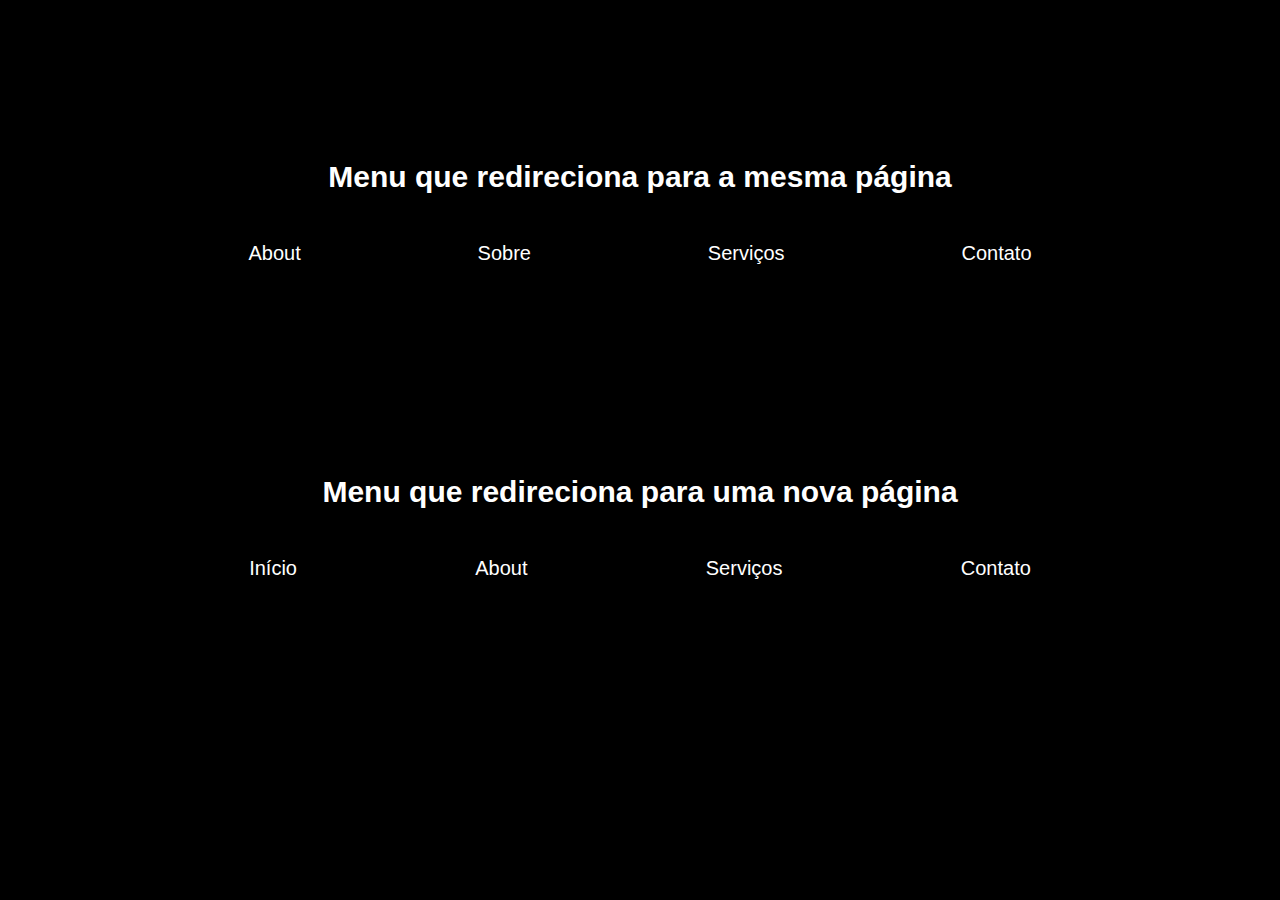
<file: praticando-tag-a/index.html>
<!DOCTYPE html>
<html lang="en">
<head>
    <meta charset="UTF-8">
    <meta name="viewport" content="width=device-width, initial-scale=1.0">
    <title>Document</title>
    <link rel="stylesheet" href="style.css">
</head>
<body class="menu">
    <div>
        <h2>Menu que redireciona para a mesma página</h2>  
        <nav class="menu-pagina">
            <ul>
                <li><a href="#about">About</a></li>
                <li><a href="#sobre">Sobre</a></li>
                <li><a href="#servicos">Serviços</a></li>
                <li><a href="#contato">Contato</a></li>
            </ul>
        </nav>
        <section id="about"></section>
        <section id="sobre"></section>
        <section id="servicos"></section>
        <section id="contato"></section>
    </div>
    <div>
        <h2>Menu que redireciona para uma nova página</h2>
        <nav class="menu-nova-pagina">
            <ul>
                <li><a href="index.html">Início</a></li>
                <li><a href="about.html">About</a></li>
                <li><a href="servicos.html">Serviços</a></li>
                <li><a href="contato.html">Contato</a></li>
            </ul>
        </nav>
    </div>
</body>
</html>
</file>
<file: praticando-tag-a/style.css>
* {
    margin: 0;
    padding: 0;
    box-sizing: border-box;
}

body {
    background-color: black;
    color: white;
    font-family: Verdana, Geneva, Tahoma, sans-serif;
    font-weight: 500;
    font-size: 20px;
    overflow: hidden;
}

ul li {
    list-style: none;
}

ul {
    display: flex;
    justify-content: space-around;
}

a {
    text-decoration: none;
    color: white;
}

h1 {
    margin: 5rem 10rem 10rem 10rem;
    text-align: center;
}

h2 {
    margin-bottom: 3rem;
    text-align: center;
}

div {
    margin-bottom: 10rem;
}

.menu {
    margin: 10rem;
    display: flex;
    justify-content: center;
    flex-direction: column;
    gap: 50px;
}
</file>
